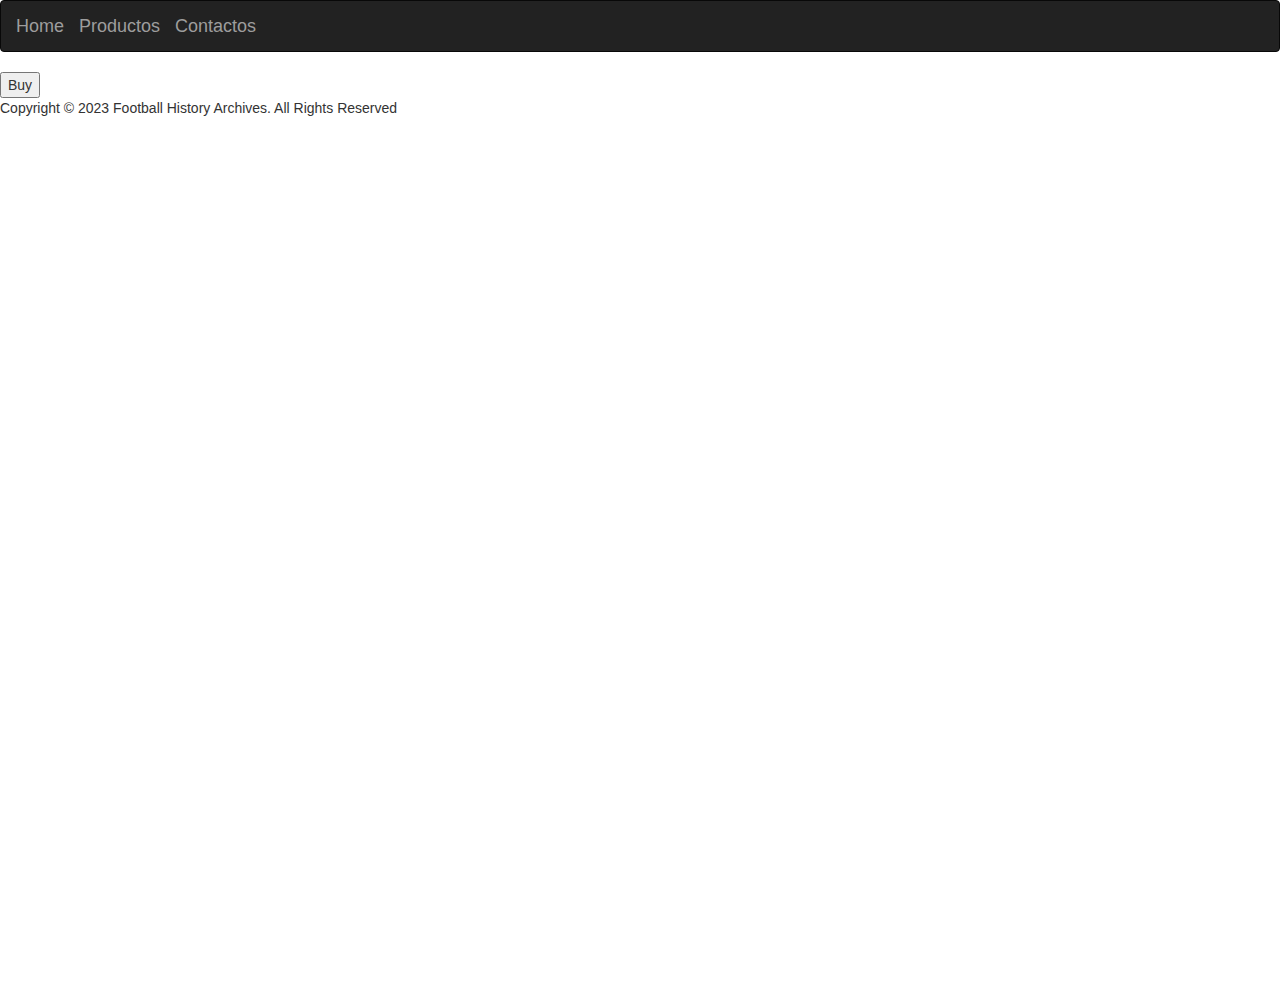
<file: index.html>
<!DOCTYPE html>
<html lang="en">
<head>
    <meta charset="UTF-8">
    <meta name="viewport" content="width=device-width, initial-scale=1.0">
    <link rel="stylesheet" type="text/css" href="css/main.css">
    <title>E-Commerce</title>
</head>
<body>
    <script src="https://ajax.googleapis.com/ajax/libs/jquery/2.1.1/jquery.min.js"></script>
    <script src="https://maxcdn.bootstrapcdn.com/bootstrap/3.3.7/js/bootstrap.min.js"></script>
    <link href="https://maxcdn.bootstrapcdn.com/bootstrap/3.3.7/css/bootstrap.min.css" rel="stylesheet"/>
    <nav class="navbar navbar-inverse">
        <div class="container-fluid">
            <div class="navbar-header">
                <a href="#" class="navbar-brand">Home</a>
                <a href="productos.html" class="navbar-brand nv1">Productos</a>
                <a href="#" class="navbar-brand nv1">Contactos</a>
            </div>
        </div>
    </nav>
    <input type="button" value="Buy">
    <div id="page-container">
        <div id="content-wrap">
            Copyright © 2023 Football History Archives. All Rights Reserved
        </div>
        <footer id="footer"></footer>
    </div>
</body>
</html>
</file>
<file: css/main.css>
#page-container{
    position: relative;
    min-height: 100vh;
}
#content-wrap{
    padding-bottom: 2.5rem;
}
#footer{
    position: absolute;
    bottom: 0;
    width: 100%;
    height: 2.5rem;
}
</file>
